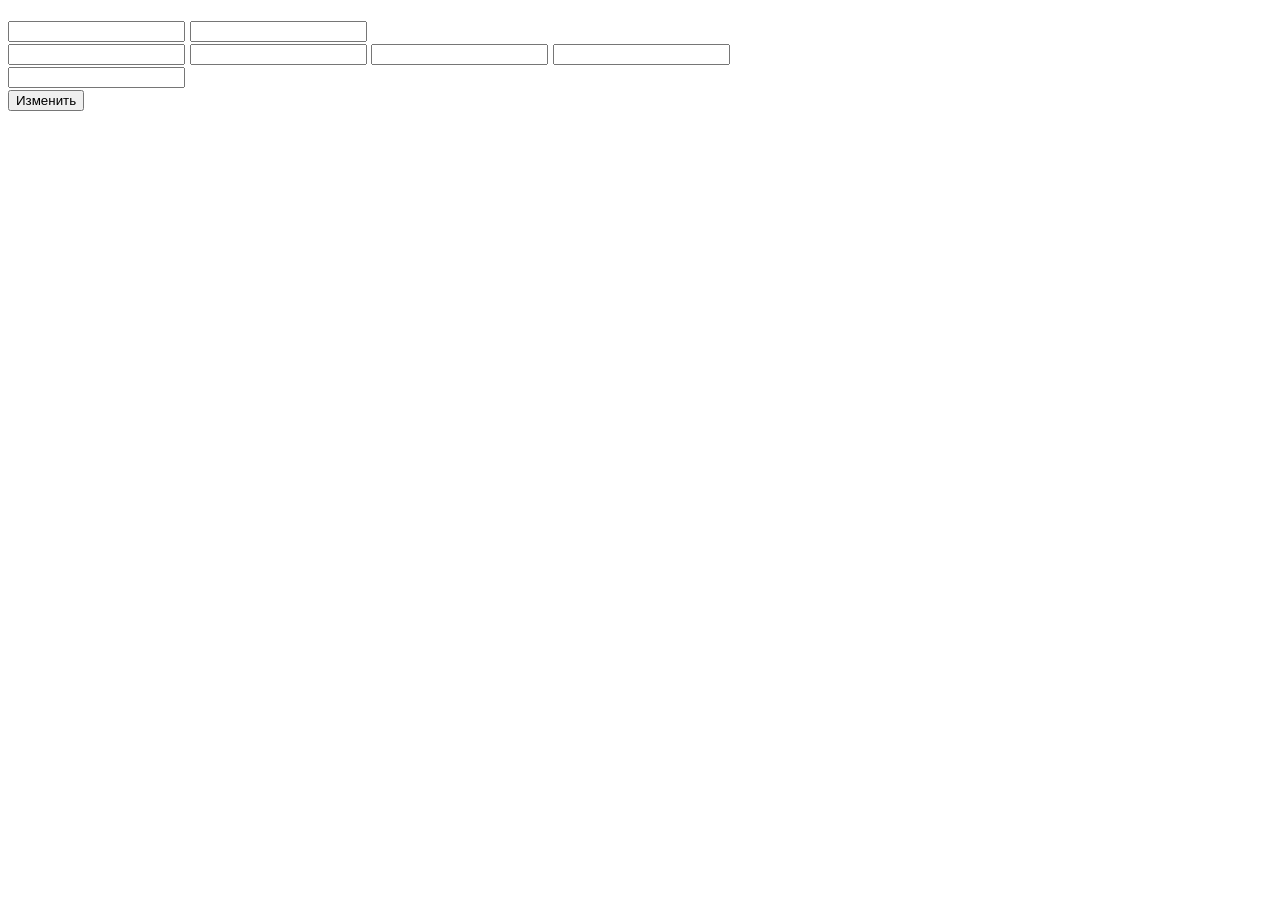
<file: target/classes/templates/user.html>
<!DOCTYPE html>
<html lang="en">
<head>
    <meta charset="UTF-8">
    <title>Title</title>
</head>
<body>
    <div class="tab-content menu-tab-content">
        <!-- single tab content -->
        <div class="tab-pane fade show active" id="tab-1" role="tabpanel" aria-labelledby="tab-1">
            <div class="row menu-dark">
                <h3 th:text="${user.id}"/>
                <form method="post">
                    <input type="text" name = "email" th:value="${user.email}"/>
                    <input type="text" name = "password" th:value="${user.psswrd}"/><br>
                    <input type="text" name = "city" th:value="${user.fk_address.city}"/>
                    <input type="text" name = "street" th:value="${user.fk_address.street}"/>
                    <input type="text" name = "house" th:value="${user.fk_address.house}"/>
                    <input type="text" name = "flat" th:value="${user.fk_address.flat}"/><br>
                    <input type="text" name = "role" th:value="${user.role}"/><br>
                    <button type="submit">Изменить</button>
                    <input type="hidden" name = "type" value="edit"/>
                </form>
            </div>
        </div>
    </div>

<!--    <div class="tab-pane fade" id="tab-2" role="tabpanel" aria-labelledby="tab-2">-->
<!--        <div class="row menu-dark">-->
<!--            <div class="menu-item" th:each="order : ${orders}">-->
<!--                <div class="addbutton">-->
<!--                    <h5 th:each="meal : ${ordersMap.get(order.order_id)}" th:text="${meal.key + ' x ' + meal.value}"/>-->
<!--                </div>-->
<!--                <div class="mi-meta">-->
<!--                    <div class="menu-price" th:text="${' ' + order.price + ' ₽'}"/>-->
<!--                </div>-->
<!--            </div>-->
<!--        </div>-->
<!--    </div>-->
</body>
</html>
</file>
